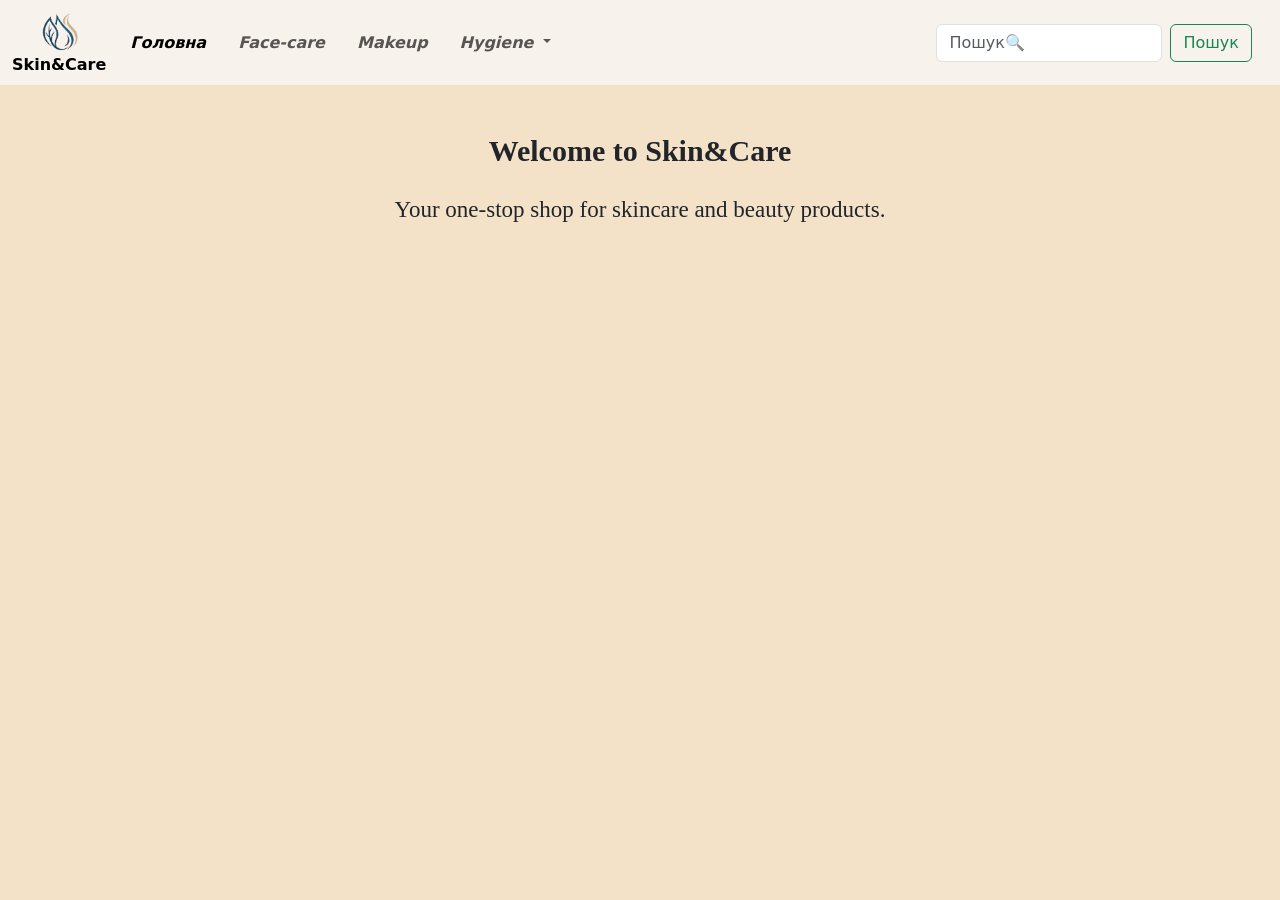
<file: index.html>
<!DOCTYPE html>
<html lang="en">
<head>
    <meta charset="UTF-8">
    <meta name="viewport" content="width=device-width, initial-scale=1.0">
    <title>Bootstrap demo</title>
     <link href="https://cdn.jsdelivr.net/npm/bootstrap@5.3.8/dist/css/bootstrap.min.css" rel="stylesheet" integrity="sha384-sRIl4kxILFvY47J16cr9ZwB07vP4J8+LH7qKQnuqkuIAvNWLzeN8tE5YBujZqJLB" crossorigin="anonymous">
    <link rel="stylesheet" href="style.css">
</head>
<body>
 <header>
    <nav class="navbar navbar-expand-lg ">
  <div class="container-fluid align-items-center">
    
    
    <div class="d-flex flex-column align-items-center me-3">
      <img src="img/logo.png" alt="logo" width="45" height="45" class="object-fit-contain">
      <span class="navbar-brand m-0 p-0 fs-6 fw-bold">Skin&Care</span>
    </div>

   
    <button class="navbar-toggler" type="button" data-bs-toggle="collapse" data-bs-target="#navbarSupportedContent" aria-controls="navbarSupportedContent" aria-expanded="false" aria-label="Toggle navigation">
      <span class="navbar-toggler-icon"></span>
    </button>

  
    <div class="collapse navbar-collapse" id="navbarSupportedContent">
      
      <ul class="navbar-nav me-auto mb-2 mb-lg-0 align-items-lg-center">
        <li class="nav-item">
          <a class="nav-link active" aria-current="page" href="#">Головна</a>
        </li>
        <li class="nav-item">
          <a class="nav-link" href="#">Face-care</a>
        </li>
         <li class="nav-item">
          <a class="nav-link" href="#">Makeup</a>
        </li>
        <li class="nav-item dropdown">
          <a class="nav-link dropdown-toggle" href="#" role="button" data-bs-toggle="dropdown" aria-expanded="false">
            Hygiene
          </a>
          <ul class="dropdown-menu">
            <li><a class="dropdown-item" href="#">Body-care</a></li>
            <li><a class="dropdown-item" href="#">Hair-care</a></li>
          
            
          </ul>
        </li>
      </ul>

   
      <div class="d-flex align-items-center gap-3">
        <form class="d-flex mb-0" role="search">
          <input class="form-control me-2" type="search" placeholder="Пошук🔍" aria-label="Search"/>
          <button class="btn btn-outline-success" type="submit">Пошук</button>
        </form>

        
        <a class="cart-icon text-light fs-4 text-decoration-none" href="cart.html">
          <i class="ti ti-shopping-cart"></i>
        </a>
      </div>
    </div>

  </div>
</nav>
</header>
 
<main>
    <div class="container mt-5">
        <h1 class="text mb-4">Welcome to Skin&Care</h1>
        <p class="text-center">Your one-stop shop for skincare and beauty products.</p>
        <div class="products-grid" id="products-grid"></div>
    </div>
</main>
<script src="https://cdn.jsdelivr.net/npm/bootstrap@5.3.3/dist/js/bootstrap.bundle.min.js"></script>
   <script src="app.js"></script>
    <script src="cart.js"></script>
</body>
</html>
</file>
<file: style.css>
header{
    background-color: #F7F2EB;
}
body{
    background-color: #f3e1c8;
}



.cart-icon{
    text-decoration: none;
}

.products-grid {
  display: flex;
  flex-wrap: wrap;
  gap: 1.5rem;
  justify-content: center;
}

.nav-item{
    margin-right: 1rem;
    font-weight: bold;
    font-style: oblique;
}

.text-center{
    font-family: 'Times New Roman', Times, serif;
    text-align: center;
    font-size: 23px;
}

.text {
    
    font-family: 'Times New Roman', Times, serif;
    text-align: center;
    font-size: 30px;
    font-weight: bold;

}
</file>
